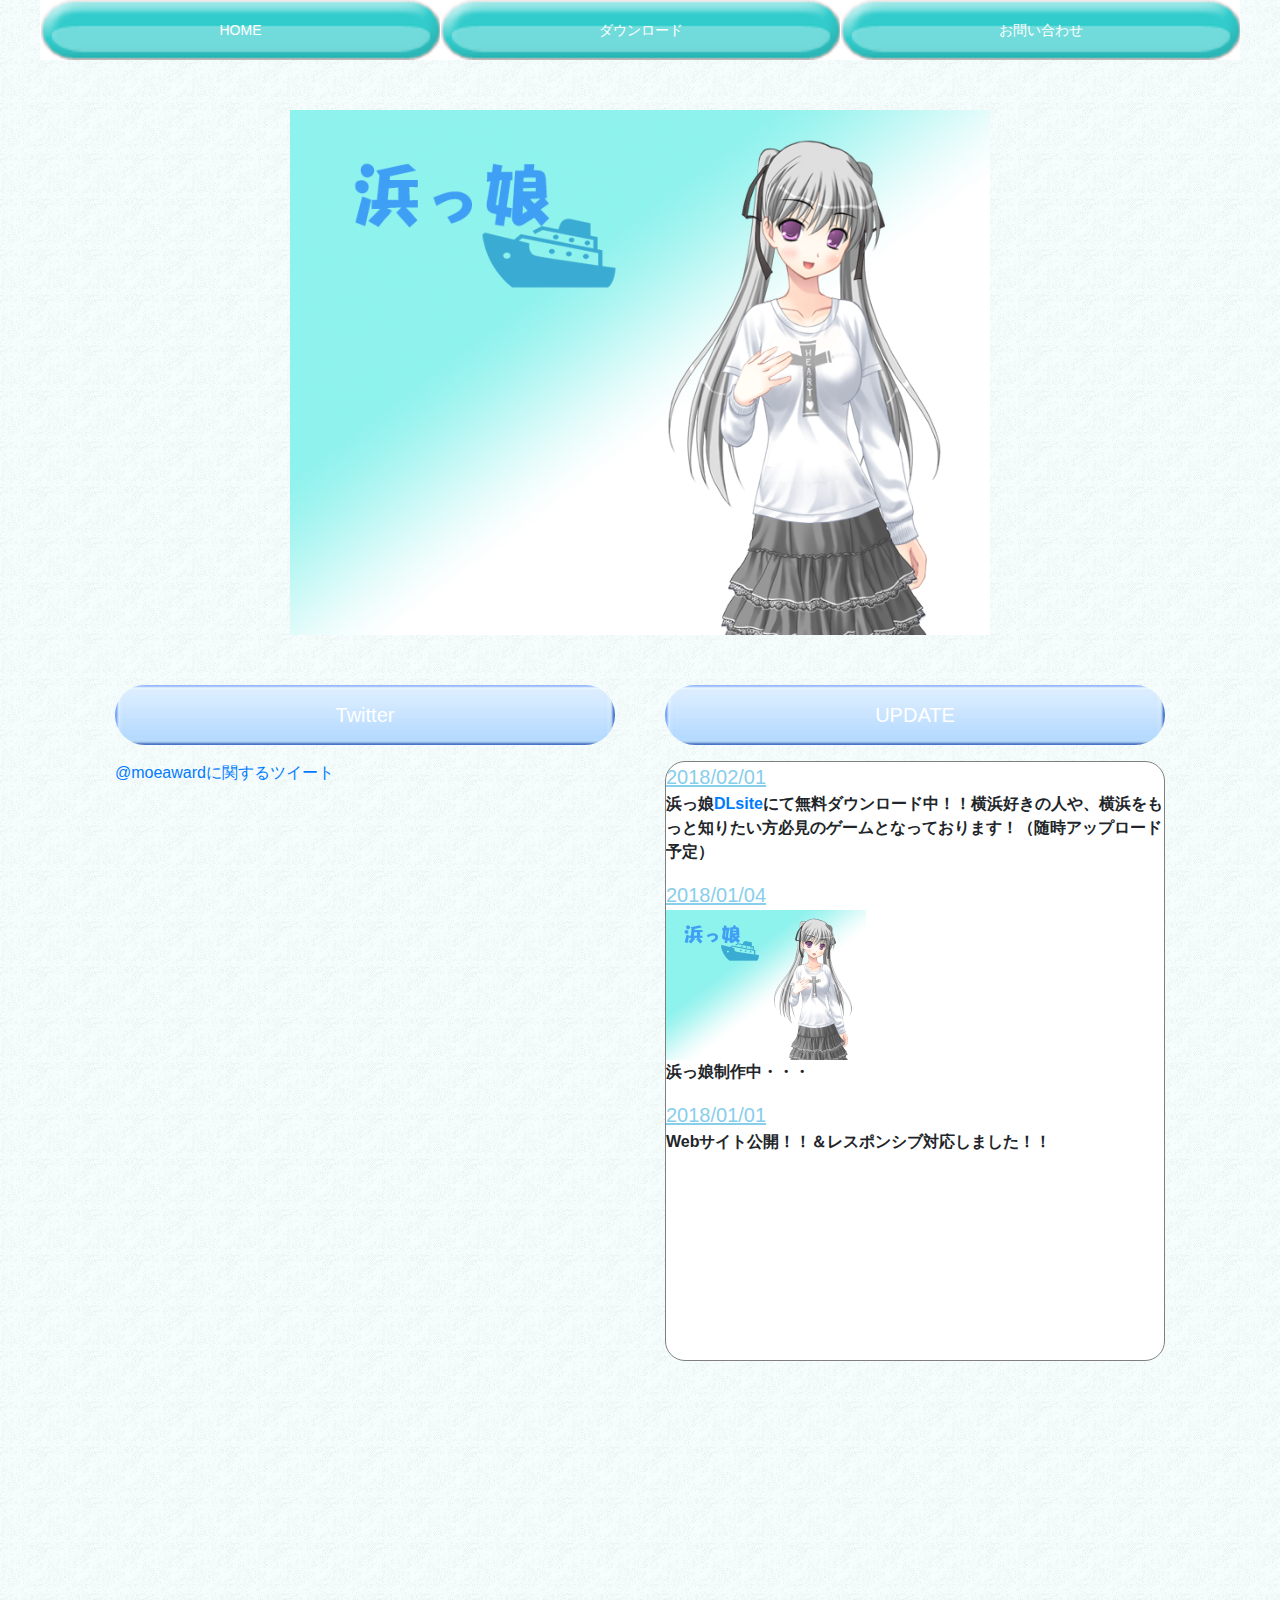
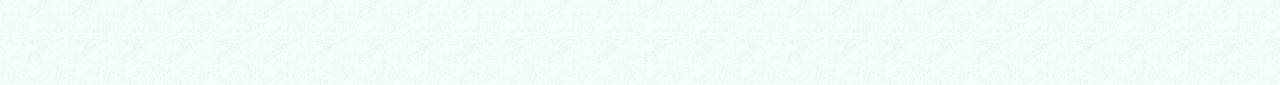
<file: index.html>
<!DOCTYPE html>
<html lang="ja">
<head>
  <meta charset="utf-8">
   <meta http-equiv="X-UA-Compatible" content="IE=edge">
<meta name="viewport" content="width=device-width,initial-scale=1">
   <title>浜っ娘</title>
   <link rel="stylesheet" type="text/css" href="bubble/css/common.css" media="all">
    <link rel="stylesheet" type="text/css" href="bubble/css/bubble.css" media="all">
    <link href="index.css" rel="stylesheet">
    <link rel="stylesheet" href="css/drawer.min.css">
    <!-- BootstrapのCSS読み込み -->
    <link href="css/bootstrap.min.css" rel="stylesheet">
    <!-- jQuery読み込み -->
    <script src="https://ajax.googleapis.com/ajax/libs/jquery/1.11.3/jquery.min.js"></script>
    <script type="text/javascript" src="bubble/js/jquery.1.11.1.js"></script>
    <script type="text/javascript" src="bubble/js/bubble.js"></script>
    <!-- BootstrapのJS読み込み -->
    <script src="js/iscroll.js"></script>
    <script src="js/drawer.min.js"></script>

    <script type="text/javascript">
    $(document).ready(function() {
      $(".drawer").drawer();
    });

    </script>

</head>
<body class="drawer drawer--right">
<header>
  <div id="humberger">

  <button type="button" class="drawer-toggle drawer-hamburger">
  <span class="sr-only" style="background-color:red;">toggle navigation</span>
  <span class="drawer-hamburger-icon" ></span>
</button>

<nav class="drawer-nav" style="background-image:url(img/ja06.gif)" >
  <ul class="drawer-menu" style="background-color:SkyBlue; font-size:30px; text-align:center; border-bottom:2px solid white;">
    <!-- ドロワーメニューの中身 -->
    <li style="border-bottom:2px solid white;"><a href="index.html"  style="text-decoration:none; color:white; display: block;">HOME</a></li>
    <li style="border-bottom:2px solid white;"><a href="download.html"  style="text-decoration:none; color:white; display: block;">ダウンロード</a></li>
    <li style="border-bottom:2px solid white;"><a href="faq.html"   style="text-decoration:none; color:white; display: block;">お問い合わせ</a></li>
  </ul>
</nav>

</div>




  <div id="menu">
      <ul>
          <li><a href="index.html">HOME</a></li>
          <li><a href="download.html">ダウンロード</a></li>
          <li><a href="faq.html" >お問い合わせ</a></li>
      </ul>
  </div>
</header>
<div class="main">
    <div class="img">
      <a href="https://twitter.com/dango_SR"><img src="img/hamako.png" width=700px;  alt="浜ッ娘"/></a>
    </div>
<div id="content">
    <div id="twitter">
      <p class="p1">Twitter</p>
      <a class="twitter-timeline" href="https://twitter.com/search?q=%40moeaward" data-widget-id="985102770360401920">@moeawardに関するツイート</a>
      <script>!function(d,s,id){var js,fjs=d.getElementsByTagName(s)[0],p=/^http:/.test(d.location)?'http':'https';if(!d.getElementById(id)){js=d.createElement(s);js.id=id;js.src=p+"://platform.twitter.com/widgets.js";fjs.parentNode.insertBefore(js,fjs);}}(document,"script","twitter-wjs");</script>
  </div>

    <div id="update">
      <p class="p1">UPDATE</p>
      <div id="update_content">
        <p class="data"><u>2018/02/01</u></p>
        <p class="naiyou">浜っ娘<a href="http://www.dlsite.com/">DLsite</a>にて無料ダウンロード中！！横浜好きの人や、横浜をもっと知りたい方必見のゲームとなっております！（随時アップロード予定）</p>
        <p class="data"><u>2018/01/04</u></p>
        <p class="naiyou"><img src="img/hamako.png" style="width:200px;" /><br />浜っ娘制作中・・・</p>
        <p class="data"><u>2018/01/01</u></p>
        <p class="naiyou">Webサイト公開！！＆レスポンシブ対応しました！！</p>

      </div>
    </div>
</div>
</div>
<footer>
<strong></strong>
</footer>
</body>
</html>
</file>
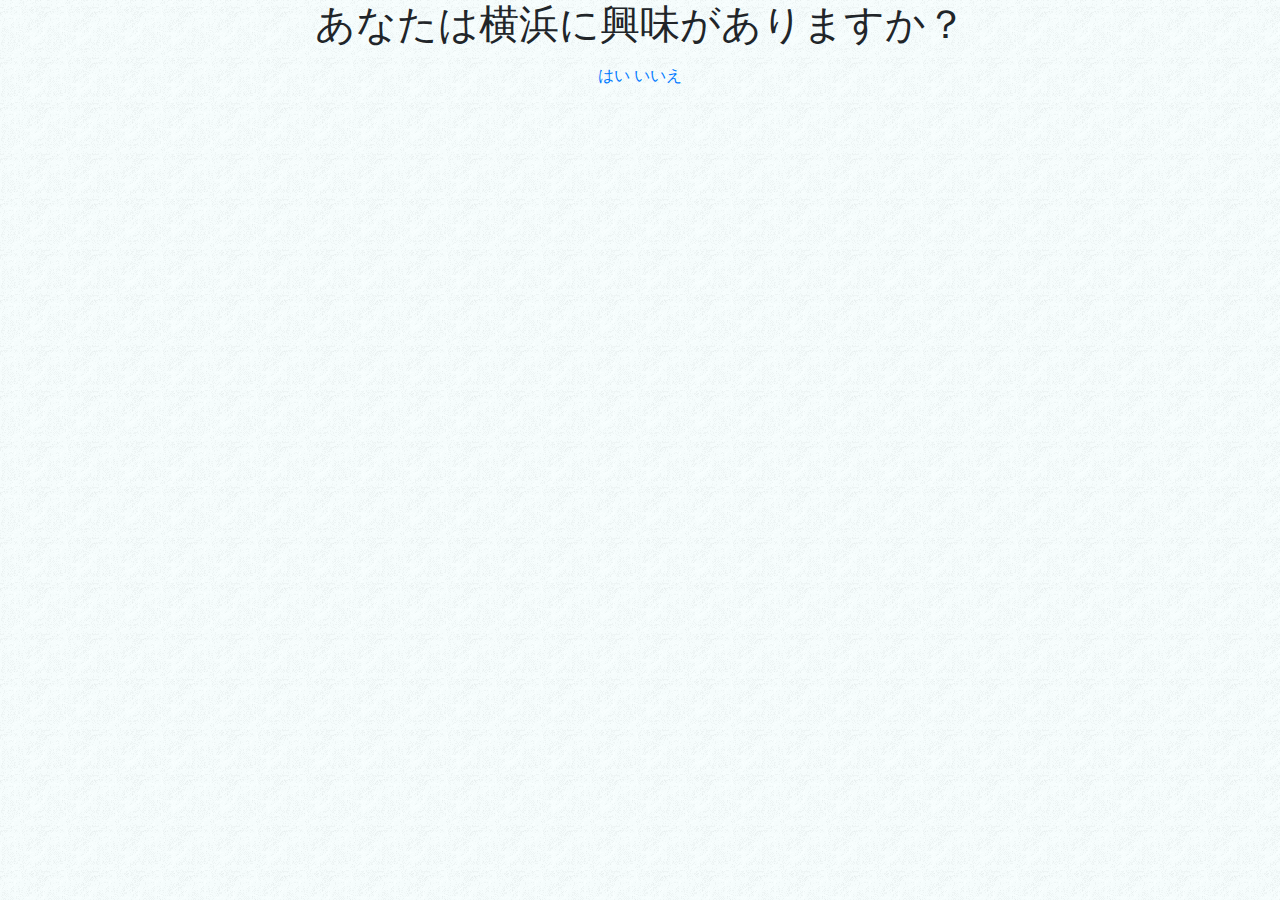
<file: 18check.htm>
<!DOCTYPE html>
<html lang="ja">
<head>
  <meta charset="utf-8">
   <meta http-equiv="X-UA-Compatible" content="IE=edge">
<meta name="viewport" content="width=device-width,initial-scale=1">
   <title>浜ッ娘</title>
   <link rel="stylesheet" type="text/css" href="bubble/css/common.css" media="all">
    <link rel="stylesheet" type="text/css" href="bubble/css/bubble.css" media="all">
    <link href="index.css" rel="stylesheet">
    <link rel="stylesheet" href="css/drawer.min.css">
    <!-- BootstrapのCSS読み込み -->
    <link href="css/bootstrap.min.css" rel="stylesheet">
    <!-- jQuery読み込み -->
    <script src="https://ajax.googleapis.com/ajax/libs/jquery/1.11.3/jquery.min.js"></script>
    <script type="text/javascript" src="bubble/js/jquery.1.11.1.js"></script>
    <script type="text/javascript" src="bubble/js/bubble.js"></script>
</head>
<style>
@media only screen and (max-width: 768px) {
#check{
  width: 100%;
}
h1{
  font-size: 25px;
}
p{
  width: 100%;
}
}
@media screen and (max-width: 480px) {
  #check{
    width: 100%;
  }
h1{
font-size: 18px;
}
}
</style>
<body>
<div id="check" style="width:100%;text-align:center;">
  <h1><p>あなたは横浜に興味がありますか？</p></h1>
  <a href="index.html">はい</a>
  <a href="https://kids.yahoo.co.jp/">いいえ</a>
</div>
</body>
</html>
</file>
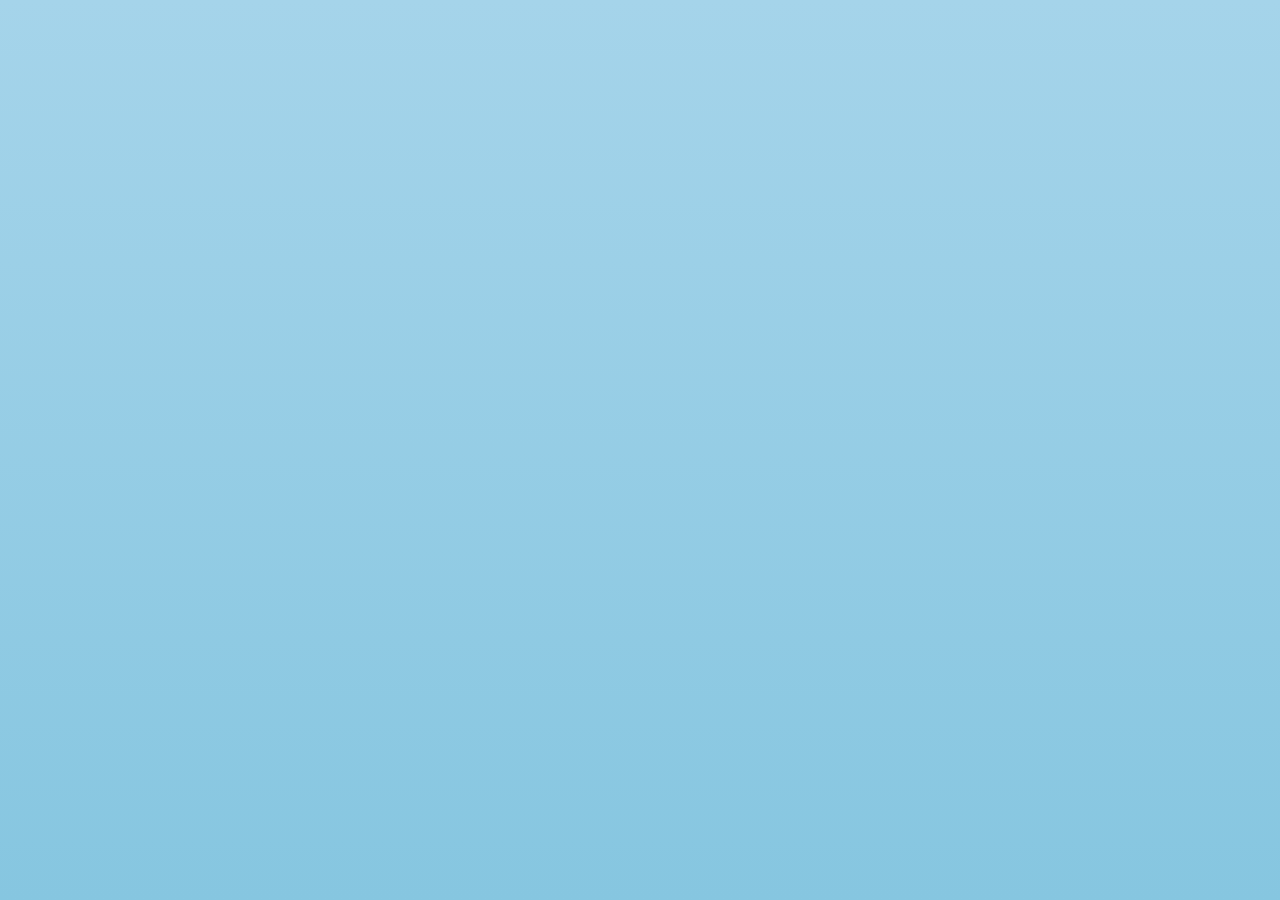
<file: bubble/bubble.html>
﻿<!DOCTYPE html>
<html lang="en">
<head>
    <meta charset="UTF-8">
    <title>CSS3（sass使用）と少しのJavascriptで泡のアニメーションをつくる | animation | CSS3 Generator</title>

    <link rel="stylesheet" type="text/css" href="css/common.css" media="all">
    <link rel="stylesheet" type="text/css" href="css/bubble.css" media="all">

    <script type="text/javascript" src="js/jquery.1.11.1.js"></script>
    <script type="text/javascript" src="js/bubble.js"></script>


</head>


<body>

    <header>
    </header>




    <div class="field"></div>


</body>
</html>
</file>
<file: bubble/css/common.css>
/* CSS Document */
@import url(http://fonts.googleapis.com/css?family=Josefin+Sans:400,700);
@import url(http://fonts.googleapis.com/css?family=Lato:400,700);
html, body, div, span, applet, object, iframe,
h1, h2, h3, h4, h5, h6, p, blockquote, pre,
a, abbr, acronym, address, big, cite, code,
del, dfn, em, img, ins, kbd, q, s, samp,
small, strike, strong, sub, sup, tt, var,
b, u, i, center,
dl, dt, dd, ol, ul, li,
fieldset, form, label, legend,
table, caption, tbody, tfoot, thead, tr, th, td,
article, aside, canvas, details, embed,
figure, figcaption, footer, header, hgroup,
menu, nav, output, ruby, section, summary,
time, mark, audio, video {
  margin: 0;
  padding: 0;
  border: 0;
  font: inherit;
  font-size: 100%;
  vertical-align: baseline;
}

html {
  line-height: 1;
}

ol, ul {
  list-style: none;
}

table {
  border-collapse: collapse;
  border-spacing: 0;
}

caption, th, td {
  text-align: left;
  font-weight: normal;
  vertical-align: middle;
}

q, blockquote {
  quotes: none;
}
q:before, q:after, blockquote:before, blockquote:after {
  content: "";
  content: none;
}

a img {
  border: none;
}

article, aside, details, figcaption, figure, footer, header, hgroup, main, menu, nav, section, summary {
  display: block;
}

.font {
  font-family: 'Josefin Sans',Arial,sans-serif;
  font-weight: 400;
}

.font_b {
  font-family: 'Josefin Sans',Arial,sans-serif;
  font-weight: 700;
}

header a {
  color: #FFF;
  text-decoration: none;
}
header a:hover {
  color: #FFF;
  opacity: 0.7;
}
header h1 {
  position: fixed;
  top: 20px;
  left: 20px;
  z-index: 9999;
  font-size: 20px;
}
header p {
  position: fixed;
  top: 20px;
  right: 20px;
  z-index: 9999;
  font-size: 16px;
}
</file>
<file: bubble/css/bubble.css>
@keyframes stretch {
  0% {
    transform: scaleX(1) scaleY(1);
  }

  33% {
    transform: scaleX(0.9) scaleY(1);
  }

  66% {
    transform: scaleX(1) scaleY(0.9);
  }

  100% {
    transform: scaleX(1) scaleY(1);
  }
}
@-webkit-keyframes stretch {
  0% {
    -webkit-transform: scaleX(1) scaleY(1);
  }

  33% {
    -webkit-transform: scaleX(0.9) scaleY(1);
  }

  66% {
    -webkit-transform: scaleX(1) scaleY(0.9);
  }

  100% {
    -webkit-transform: scaleX(1) scaleY(1);
  }
}
@keyframes shake {
  0% {
    transform: translateX(10px);
  }

  50% {
    transform: translateX(-10px);
  }

  100% {
    transform: translateX(10px);
  }
}
@-webkit-keyframes shake {
  0% {
    -webkit-transform: translateX(10px);
  }

  50% {
    -webkit-transform: translateX(-10px);
  }

  100% {
    -webkit-transform: translateX(10px);
  }
}
@keyframes move {
  0% {
    transform: translateY(0px);
  }

  100% {
    transform: translateY(-1000px);
    opacity: 0;
  }
}
@-webkit-keyframes move {
  0% {
    -webkit-transform: translateY(0px);
  }

  100% {
    -webkit-transform: translateY(-1000px);
    opacity: 0;
  }
}
.field {
  background: -webkit-linear-gradient(top, #a5d4ea 0%, #86c6e0 100%);
  background: linear-gradient(to bottom, #a5d4ea 0%, #86c6e0 100%);
  overflow: hidden;
  position: relative;

  width: 100%;
}

.bubble {
  position: absolute;
  bottom: -20%;
  left: 50%;
}
.bubble .item {
  display: block;
  width: 20px;
  height: 20px;
  border-radius: 100%;
  box-shadow: 0px 0px 15px 0px rgba(255, 255, 255, 0.6) inset;
  -webkit-box-shadow: 0px 0px 15px 0px rgba(255, 255, 255, 0.6) inset;
  position: relative;
}
.bubble .item:after {
  content: "";
  display: block;
  width: 20%;
  height: 20%;
  border-radius: 100%;
  background: rgba(255, 255, 255, 0.6);
  position: absolute;
  right: 15%;
  top: 15%;
  transform: rotateZ(45deg) scaleY(0.8);
  -webkit-transform: rotateZ(45deg) scaleY(0.8);
}

.stretch0 {
  animation: stretch 2s ease 0s infinite normal;
  -webkit-animation: stretch 2s ease 0s infinite normal;
}

.shake0 {
  animation: shake 2s ease 0s infinite normal;
  -webkit-animation: shake 2s ease 0s infinite normal;
}

.move0 {
  animation: move 5s cubic-bezier(0.47, 0, 0.745, 0.715) 0s infinite normal;
  -webkit-animation: move 5s cubic-bezier(0.47, 0, 0.745, 0.715) 0s infinite normal;
}

.pos0 {
  left: 0%;
}

.scale0 {
  transform: scale(0);
  -webkit-transform: scale(0);
}

.stretch1 {
  animation: stretch 2.2s ease 0s infinite normal;
  -webkit-animation: stretch 2.2s ease 0s infinite normal;
}

.shake1 {
  animation: shake 2.2s ease 0s infinite normal;
  -webkit-animation: shake 2.2s ease 0s infinite normal;
}

.move1 {
  animation: move 5.2s cubic-bezier(0.47, 0, 0.745, 0.715) 0.2s infinite normal;
  -webkit-animation: move 5.2s cubic-bezier(0.47, 0, 0.745, 0.715) 0.2s infinite normal;
}

.pos1 {
  left: 2%;
}

.scale1 {
  transform: scale(0.1);
  -webkit-transform: scale(0.1);
}

.stretch2 {
  animation: stretch 2.4s ease 0s infinite normal;
  -webkit-animation: stretch 2.4s ease 0s infinite normal;
}

.shake2 {
  animation: shake 2.4s ease 0s infinite normal;
  -webkit-animation: shake 2.4s ease 0s infinite normal;
}

.move2 {
  animation: move 5.4s cubic-bezier(0.47, 0, 0.745, 0.715) 0.4s infinite normal;
  -webkit-animation: move 5.4s cubic-bezier(0.47, 0, 0.745, 0.715) 0.4s infinite normal;
}

.pos2 {
  left: 4%;
}

.scale2 {
  transform: scale(0.2);
  -webkit-transform: scale(0.2);
}

.stretch3 {
  animation: stretch 2.6s ease 0s infinite normal;
  -webkit-animation: stretch 2.6s ease 0s infinite normal;
}

.shake3 {
  animation: shake 2.6s ease 0s infinite normal;
  -webkit-animation: shake 2.6s ease 0s infinite normal;
}

.move3 {
  animation: move 5.6s cubic-bezier(0.47, 0, 0.745, 0.715) 0.6s infinite normal;
  -webkit-animation: move 5.6s cubic-bezier(0.47, 0, 0.745, 0.715) 0.6s infinite normal;
}

.pos3 {
  left: 6%;
}

.scale3 {
  transform: scale(0.3);
  -webkit-transform: scale(0.3);
}

.stretch4 {
  animation: stretch 2.8s ease 0s infinite normal;
  -webkit-animation: stretch 2.8s ease 0s infinite normal;
}

.shake4 {
  animation: shake 2.8s ease 0s infinite normal;
  -webkit-animation: shake 2.8s ease 0s infinite normal;
}

.move4 {
  animation: move 5.8s cubic-bezier(0.47, 0, 0.745, 0.715) 0.8s infinite normal;
  -webkit-animation: move 5.8s cubic-bezier(0.47, 0, 0.745, 0.715) 0.8s infinite normal;
}

.pos4 {
  left: 8%;
}

.scale4 {
  transform: scale(0.4);
  -webkit-transform: scale(0.4);
}

.stretch5 {
  animation: stretch 3s ease 0s infinite normal;
  -webkit-animation: stretch 3s ease 0s infinite normal;
}

.shake5 {
  animation: shake 3s ease 0s infinite normal;
  -webkit-animation: shake 3s ease 0s infinite normal;
}

.move5 {
  animation: move 6s cubic-bezier(0.47, 0, 0.745, 0.715) 1s infinite normal;
  -webkit-animation: move 6s cubic-bezier(0.47, 0, 0.745, 0.715) 1s infinite normal;
}

.pos5 {
  left: 10%;
}

.scale5 {
  transform: scale(0.5);
  -webkit-transform: scale(0.5);
}

.stretch6 {
  animation: stretch 3.2s ease 0s infinite normal;
  -webkit-animation: stretch 3.2s ease 0s infinite normal;
}

.shake6 {
  animation: shake 3.2s ease 0s infinite normal;
  -webkit-animation: shake 3.2s ease 0s infinite normal;
}

.move6 {
  animation: move 6.2s cubic-bezier(0.47, 0, 0.745, 0.715) 1.2s infinite normal;
  -webkit-animation: move 6.2s cubic-bezier(0.47, 0, 0.745, 0.715) 1.2s infinite normal;
}

.pos6 {
  left: 12%;
}

.scale6 {
  transform: scale(0.6);
  -webkit-transform: scale(0.6);
}

.stretch7 {
  animation: stretch 3.4s ease 0s infinite normal;
  -webkit-animation: stretch 3.4s ease 0s infinite normal;
}

.shake7 {
  animation: shake 3.4s ease 0s infinite normal;
  -webkit-animation: shake 3.4s ease 0s infinite normal;
}

.move7 {
  animation: move 6.4s cubic-bezier(0.47, 0, 0.745, 0.715) 1.4s infinite normal;
  -webkit-animation: move 6.4s cubic-bezier(0.47, 0, 0.745, 0.715) 1.4s infinite normal;
}

.pos7 {
  left: 14.0%;
}

.scale7 {
  transform: scale(0.7);
  -webkit-transform: scale(0.7);
}

.stretch8 {
  animation: stretch 3.6s ease 0s infinite normal;
  -webkit-animation: stretch 3.6s ease 0s infinite normal;
}

.shake8 {
  animation: shake 3.6s ease 0s infinite normal;
  -webkit-animation: shake 3.6s ease 0s infinite normal;
}

.move8 {
  animation: move 6.6s cubic-bezier(0.47, 0, 0.745, 0.715) 1.6s infinite normal;
  -webkit-animation: move 6.6s cubic-bezier(0.47, 0, 0.745, 0.715) 1.6s infinite normal;
}

.pos8 {
  left: 16%;
}

.scale8 {
  transform: scale(0.8);
  -webkit-transform: scale(0.8);
}

.stretch9 {
  animation: stretch 3.8s ease 0s infinite normal;
  -webkit-animation: stretch 3.8s ease 0s infinite normal;
}

.shake9 {
  animation: shake 3.8s ease 0s infinite normal;
  -webkit-animation: shake 3.8s ease 0s infinite normal;
}

.move9 {
  animation: move 6.8s cubic-bezier(0.47, 0, 0.745, 0.715) 1.8s infinite normal;
  -webkit-animation: move 6.8s cubic-bezier(0.47, 0, 0.745, 0.715) 1.8s infinite normal;
}

.pos9 {
  left: 18%;
}

.scale9 {
  transform: scale(0.9);
  -webkit-transform: scale(0.9);
}

.stretch10 {
  animation: stretch 4s ease 0s infinite normal;
  -webkit-animation: stretch 4s ease 0s infinite normal;
}

.shake10 {
  animation: shake 4s ease 0s infinite normal;
  -webkit-animation: shake 4s ease 0s infinite normal;
}

.move10 {
  animation: move 7s cubic-bezier(0.47, 0, 0.745, 0.715) 2s infinite normal;
  -webkit-animation: move 7s cubic-bezier(0.47, 0, 0.745, 0.715) 2s infinite normal;
}

.pos10 {
  left: 20%;
}

.scale10 {
  transform: scale(1);
  -webkit-transform: scale(1);
}

.stretch11 {
  animation: stretch 4.2s ease 0s infinite normal;
  -webkit-animation: stretch 4.2s ease 0s infinite normal;
}

.shake11 {
  animation: shake 4.2s ease 0s infinite normal;
  -webkit-animation: shake 4.2s ease 0s infinite normal;
}

.move11 {
  animation: move 7.2s cubic-bezier(0.47, 0, 0.745, 0.715) 2.2s infinite normal;
  -webkit-animation: move 7.2s cubic-bezier(0.47, 0, 0.745, 0.715) 2.2s infinite normal;
}

.pos11 {
  left: 22%;
}

.scale11 {
  transform: scale(1.1);
  -webkit-transform: scale(1.1);
}

.stretch12 {
  animation: stretch 4.4s ease 0s infinite normal;
  -webkit-animation: stretch 4.4s ease 0s infinite normal;
}

.shake12 {
  animation: shake 4.4s ease 0s infinite normal;
  -webkit-animation: shake 4.4s ease 0s infinite normal;
}

.move12 {
  animation: move 7.4s cubic-bezier(0.47, 0, 0.745, 0.715) 2.4s infinite normal;
  -webkit-animation: move 7.4s cubic-bezier(0.47, 0, 0.745, 0.715) 2.4s infinite normal;
}

.pos12 {
  left: 24%;
}

.scale12 {
  transform: scale(1.2);
  -webkit-transform: scale(1.2);
}

.stretch13 {
  animation: stretch 4.6s ease 0s infinite normal;
  -webkit-animation: stretch 4.6s ease 0s infinite normal;
}

.shake13 {
  animation: shake 4.6s ease 0s infinite normal;
  -webkit-animation: shake 4.6s ease 0s infinite normal;
}

.move13 {
  animation: move 7.6s cubic-bezier(0.47, 0, 0.745, 0.715) 2.6s infinite normal;
  -webkit-animation: move 7.6s cubic-bezier(0.47, 0, 0.745, 0.715) 2.6s infinite normal;
}

.pos13 {
  left: 26%;
}

.scale13 {
  transform: scale(1.3);
  -webkit-transform: scale(1.3);
}

.stretch14 {
  animation: stretch 4.8s ease 0s infinite normal;
  -webkit-animation: stretch 4.8s ease 0s infinite normal;
}

.shake14 {
  animation: shake 4.8s ease 0s infinite normal;
  -webkit-animation: shake 4.8s ease 0s infinite normal;
}

.move14 {
  animation: move 7.8s cubic-bezier(0.47, 0, 0.745, 0.715) 2.8s infinite normal;
  -webkit-animation: move 7.8s cubic-bezier(0.47, 0, 0.745, 0.715) 2.8s infinite normal;
}

.pos14 {
  left: 28.0%;
}

.scale14 {
  transform: scale(1.4);
  -webkit-transform: scale(1.4);
}

.stretch15 {
  animation: stretch 5s ease 0s infinite normal;
  -webkit-animation: stretch 5s ease 0s infinite normal;
}

.shake15 {
  animation: shake 5s ease 0s infinite normal;
  -webkit-animation: shake 5s ease 0s infinite normal;
}

.move15 {
  animation: move 8s cubic-bezier(0.47, 0, 0.745, 0.715) 3s infinite normal;
  -webkit-animation: move 8s cubic-bezier(0.47, 0, 0.745, 0.715) 3s infinite normal;
}

.pos15 {
  left: 30%;
}

.scale15 {
  transform: scale(1.5);
  -webkit-transform: scale(1.5);
}

.stretch16 {
  animation: stretch 5.2s ease 0s infinite normal;
  -webkit-animation: stretch 5.2s ease 0s infinite normal;
}

.shake16 {
  animation: shake 5.2s ease 0s infinite normal;
  -webkit-animation: shake 5.2s ease 0s infinite normal;
}

.move16 {
  animation: move 8.2s cubic-bezier(0.47, 0, 0.745, 0.715) 3.2s infinite normal;
  -webkit-animation: move 8.2s cubic-bezier(0.47, 0, 0.745, 0.715) 3.2s infinite normal;
}

.pos16 {
  left: 32%;
}

.scale16 {
  transform: scale(1.6);
  -webkit-transform: scale(1.6);
}

.stretch17 {
  animation: stretch 5.4s ease 0s infinite normal;
  -webkit-animation: stretch 5.4s ease 0s infinite normal;
}

.shake17 {
  animation: shake 5.4s ease 0s infinite normal;
  -webkit-animation: shake 5.4s ease 0s infinite normal;
}

.move17 {
  animation: move 8.4s cubic-bezier(0.47, 0, 0.745, 0.715) 3.4s infinite normal;
  -webkit-animation: move 8.4s cubic-bezier(0.47, 0, 0.745, 0.715) 3.4s infinite normal;
}

.pos17 {
  left: 34%;
}

.scale17 {
  transform: scale(1.7);
  -webkit-transform: scale(1.7);
}

.stretch18 {
  animation: stretch 5.6s ease 0s infinite normal;
  -webkit-animation: stretch 5.6s ease 0s infinite normal;
}

.shake18 {
  animation: shake 5.6s ease 0s infinite normal;
  -webkit-animation: shake 5.6s ease 0s infinite normal;
}

.move18 {
  animation: move 8.6s cubic-bezier(0.47, 0, 0.745, 0.715) 3.6s infinite normal;
  -webkit-animation: move 8.6s cubic-bezier(0.47, 0, 0.745, 0.715) 3.6s infinite normal;
}

.pos18 {
  left: 36%;
}

.scale18 {
  transform: scale(1.8);
  -webkit-transform: scale(1.8);
}

.stretch19 {
  animation: stretch 5.8s ease 0s infinite normal;
  -webkit-animation: stretch 5.8s ease 0s infinite normal;
}

.shake19 {
  animation: shake 5.8s ease 0s infinite normal;
  -webkit-animation: shake 5.8s ease 0s infinite normal;
}

.move19 {
  animation: move 8.8s cubic-bezier(0.47, 0, 0.745, 0.715) 3.8s infinite normal;
  -webkit-animation: move 8.8s cubic-bezier(0.47, 0, 0.745, 0.715) 3.8s infinite normal;
}

.pos19 {
  left: 38%;
}

.scale19 {
  transform: scale(1.9);
  -webkit-transform: scale(1.9);
}

.stretch20 {
  animation: stretch 6s ease 0s infinite normal;
  -webkit-animation: stretch 6s ease 0s infinite normal;
}

.shake20 {
  animation: shake 6s ease 0s infinite normal;
  -webkit-animation: shake 6s ease 0s infinite normal;
}

.move20 {
  animation: move 9s cubic-bezier(0.47, 0, 0.745, 0.715) 4s infinite normal;
  -webkit-animation: move 9s cubic-bezier(0.47, 0, 0.745, 0.715) 4s infinite normal;
}

.pos20 {
  left: 40%;
}

.scale20 {
  transform: scale(2);
  -webkit-transform: scale(2);
}

.stretch21 {
  animation: stretch 6.2s ease 0s infinite normal;
  -webkit-animation: stretch 6.2s ease 0s infinite normal;
}

.shake21 {
  animation: shake 6.2s ease 0s infinite normal;
  -webkit-animation: shake 6.2s ease 0s infinite normal;
}

.move21 {
  animation: move 9.2s cubic-bezier(0.47, 0, 0.745, 0.715) 4.2s infinite normal;
  -webkit-animation: move 9.2s cubic-bezier(0.47, 0, 0.745, 0.715) 4.2s infinite normal;
}

.pos21 {
  left: 42%;
}

.scale21 {
  transform: scale(2.1);
  -webkit-transform: scale(2.1);
}

.stretch22 {
  animation: stretch 6.4s ease 0s infinite normal;
  -webkit-animation: stretch 6.4s ease 0s infinite normal;
}

.shake22 {
  animation: shake 6.4s ease 0s infinite normal;
  -webkit-animation: shake 6.4s ease 0s infinite normal;
}

.move22 {
  animation: move 9.4s cubic-bezier(0.47, 0, 0.745, 0.715) 4.4s infinite normal;
  -webkit-animation: move 9.4s cubic-bezier(0.47, 0, 0.745, 0.715) 4.4s infinite normal;
}

.pos22 {
  left: 44%;
}

.scale22 {
  transform: scale(2.2);
  -webkit-transform: scale(2.2);
}

.stretch23 {
  animation: stretch 6.6s ease 0s infinite normal;
  -webkit-animation: stretch 6.6s ease 0s infinite normal;
}

.shake23 {
  animation: shake 6.6s ease 0s infinite normal;
  -webkit-animation: shake 6.6s ease 0s infinite normal;
}

.move23 {
  animation: move 9.6s cubic-bezier(0.47, 0, 0.745, 0.715) 4.6s infinite normal;
  -webkit-animation: move 9.6s cubic-bezier(0.47, 0, 0.745, 0.715) 4.6s infinite normal;
}

.pos23 {
  left: 46%;
}

.scale23 {
  transform: scale(2.3);
  -webkit-transform: scale(2.3);
}

.stretch24 {
  animation: stretch 6.8s ease 0s infinite normal;
  -webkit-animation: stretch 6.8s ease 0s infinite normal;
}

.shake24 {
  animation: shake 6.8s ease 0s infinite normal;
  -webkit-animation: shake 6.8s ease 0s infinite normal;
}

.move24 {
  animation: move 9.8s cubic-bezier(0.47, 0, 0.745, 0.715) 4.8s infinite normal;
  -webkit-animation: move 9.8s cubic-bezier(0.47, 0, 0.745, 0.715) 4.8s infinite normal;
}

.pos24 {
  left: 48%;
}

.scale24 {
  transform: scale(2.4);
  -webkit-transform: scale(2.4);
}

.stretch25 {
  animation: stretch 7s ease 0s infinite normal;
  -webkit-animation: stretch 7s ease 0s infinite normal;
}

.shake25 {
  animation: shake 7s ease 0s infinite normal;
  -webkit-animation: shake 7s ease 0s infinite normal;
}

.move25 {
  animation: move 10s cubic-bezier(0.47, 0, 0.745, 0.715) 5s infinite normal;
  -webkit-animation: move 10s cubic-bezier(0.47, 0, 0.745, 0.715) 5s infinite normal;
}

.pos25 {
  left: 50%;
}

.scale25 {
  transform: scale(2.5);
  -webkit-transform: scale(2.5);
}

.stretch26 {
  animation: stretch 7.2s ease 0s infinite normal;
  -webkit-animation: stretch 7.2s ease 0s infinite normal;
}

.shake26 {
  animation: shake 7.2s ease 0s infinite normal;
  -webkit-animation: shake 7.2s ease 0s infinite normal;
}

.move26 {
  animation: move 10.2s cubic-bezier(0.47, 0, 0.745, 0.715) 5.2s infinite normal;
  -webkit-animation: move 10.2s cubic-bezier(0.47, 0, 0.745, 0.715) 5.2s infinite normal;
}

.pos26 {
  left: 52%;
}

.scale26 {
  transform: scale(2.6);
  -webkit-transform: scale(2.6);
}

.stretch27 {
  animation: stretch 7.4s ease 0s infinite normal;
  -webkit-animation: stretch 7.4s ease 0s infinite normal;
}

.shake27 {
  animation: shake 7.4s ease 0s infinite normal;
  -webkit-animation: shake 7.4s ease 0s infinite normal;
}

.move27 {
  animation: move 10.4s cubic-bezier(0.47, 0, 0.745, 0.715) 5.4s infinite normal;
  -webkit-animation: move 10.4s cubic-bezier(0.47, 0, 0.745, 0.715) 5.4s infinite normal;
}

.pos27 {
  left: 54%;
}

.scale27 {
  transform: scale(2.7);
  -webkit-transform: scale(2.7);
}

.stretch28 {
  animation: stretch 7.6s ease 0s infinite normal;
  -webkit-animation: stretch 7.6s ease 0s infinite normal;
}

.shake28 {
  animation: shake 7.6s ease 0s infinite normal;
  -webkit-animation: shake 7.6s ease 0s infinite normal;
}

.move28 {
  animation: move 10.6s cubic-bezier(0.47, 0, 0.745, 0.715) 5.6s infinite normal;
  -webkit-animation: move 10.6s cubic-bezier(0.47, 0, 0.745, 0.715) 5.6s infinite normal;
}

.pos28 {
  left: 56.0%;
}

.scale28 {
  transform: scale(2.8);
  -webkit-transform: scale(2.8);
}

.stretch29 {
  animation: stretch 7.8s ease 0s infinite normal;
  -webkit-animation: stretch 7.8s ease 0s infinite normal;
}

.shake29 {
  animation: shake 7.8s ease 0s infinite normal;
  -webkit-animation: shake 7.8s ease 0s infinite normal;
}

.move29 {
  animation: move 10.8s cubic-bezier(0.47, 0, 0.745, 0.715) 5.8s infinite normal;
  -webkit-animation: move 10.8s cubic-bezier(0.47, 0, 0.745, 0.715) 5.8s infinite normal;
}

.pos29 {
  left: 58.0%;
}

.scale29 {
  transform: scale(2.9);
  -webkit-transform: scale(2.9);
}

.stretch30 {
  animation: stretch 8s ease 0s infinite normal;
  -webkit-animation: stretch 8s ease 0s infinite normal;
}

.shake30 {
  animation: shake 8s ease 0s infinite normal;
  -webkit-animation: shake 8s ease 0s infinite normal;
}

.move30 {
  animation: move 11s cubic-bezier(0.47, 0, 0.745, 0.715) 6s infinite normal;
  -webkit-animation: move 11s cubic-bezier(0.47, 0, 0.745, 0.715) 6s infinite normal;
}

.pos30 {
  left: 60%;
}

.scale30 {
  transform: scale(3);
  -webkit-transform: scale(3);
}

.stretch31 {
  animation: stretch 8.2s ease 0s infinite normal;
  -webkit-animation: stretch 8.2s ease 0s infinite normal;
}

.shake31 {
  animation: shake 8.2s ease 0s infinite normal;
  -webkit-animation: shake 8.2s ease 0s infinite normal;
}

.move31 {
  animation: move 11.2s cubic-bezier(0.47, 0, 0.745, 0.715) 6.2s infinite normal;
  -webkit-animation: move 11.2s cubic-bezier(0.47, 0, 0.745, 0.715) 6.2s infinite normal;
}

.pos31 {
  left: 62%;
}

.scale31 {
  transform: scale(3.1);
  -webkit-transform: scale(3.1);
}

.stretch32 {
  animation: stretch 8.4s ease 0s infinite normal;
  -webkit-animation: stretch 8.4s ease 0s infinite normal;
}

.shake32 {
  animation: shake 8.4s ease 0s infinite normal;
  -webkit-animation: shake 8.4s ease 0s infinite normal;
}

.move32 {
  animation: move 11.4s cubic-bezier(0.47, 0, 0.745, 0.715) 6.4s infinite normal;
  -webkit-animation: move 11.4s cubic-bezier(0.47, 0, 0.745, 0.715) 6.4s infinite normal;
}

.pos32 {
  left: 64%;
}

.scale32 {
  transform: scale(3.2);
  -webkit-transform: scale(3.2);
}

.stretch33 {
  animation: stretch 8.6s ease 0s infinite normal;
  -webkit-animation: stretch 8.6s ease 0s infinite normal;
}

.shake33 {
  animation: shake 8.6s ease 0s infinite normal;
  -webkit-animation: shake 8.6s ease 0s infinite normal;
}

.move33 {
  animation: move 11.6s cubic-bezier(0.47, 0, 0.745, 0.715) 6.6s infinite normal;
  -webkit-animation: move 11.6s cubic-bezier(0.47, 0, 0.745, 0.715) 6.6s infinite normal;
}

.pos33 {
  left: 66%;
}

.scale33 {
  transform: scale(3.3);
  -webkit-transform: scale(3.3);
}

.stretch34 {
  animation: stretch 8.8s ease 0s infinite normal;
  -webkit-animation: stretch 8.8s ease 0s infinite normal;
}

.shake34 {
  animation: shake 8.8s ease 0s infinite normal;
  -webkit-animation: shake 8.8s ease 0s infinite normal;
}

.move34 {
  animation: move 11.8s cubic-bezier(0.47, 0, 0.745, 0.715) 6.8s infinite normal;
  -webkit-animation: move 11.8s cubic-bezier(0.47, 0, 0.745, 0.715) 6.8s infinite normal;
}

.pos34 {
  left: 68%;
}

.scale34 {
  transform: scale(3.4);
  -webkit-transform: scale(3.4);
}

.stretch35 {
  animation: stretch 9s ease 0s infinite normal;
  -webkit-animation: stretch 9s ease 0s infinite normal;
}

.shake35 {
  animation: shake 9s ease 0s infinite normal;
  -webkit-animation: shake 9s ease 0s infinite normal;
}

.move35 {
  animation: move 12s cubic-bezier(0.47, 0, 0.745, 0.715) 7s infinite normal;
  -webkit-animation: move 12s cubic-bezier(0.47, 0, 0.745, 0.715) 7s infinite normal;
}

.pos35 {
  left: 70%;
}

.scale35 {
  transform: scale(3.5);
  -webkit-transform: scale(3.5);
}

.stretch36 {
  animation: stretch 9.2s ease 0s infinite normal;
  -webkit-animation: stretch 9.2s ease 0s infinite normal;
}

.shake36 {
  animation: shake 9.2s ease 0s infinite normal;
  -webkit-animation: shake 9.2s ease 0s infinite normal;
}

.move36 {
  animation: move 12.2s cubic-bezier(0.47, 0, 0.745, 0.715) 7.2s infinite normal;
  -webkit-animation: move 12.2s cubic-bezier(0.47, 0, 0.745, 0.715) 7.2s infinite normal;
}

.pos36 {
  left: 72%;
}

.scale36 {
  transform: scale(3.6);
  -webkit-transform: scale(3.6);
}

.stretch37 {
  animation: stretch 9.4s ease 0s infinite normal;
  -webkit-animation: stretch 9.4s ease 0s infinite normal;
}

.shake37 {
  animation: shake 9.4s ease 0s infinite normal;
  -webkit-animation: shake 9.4s ease 0s infinite normal;
}

.move37 {
  animation: move 12.4s cubic-bezier(0.47, 0, 0.745, 0.715) 7.4s infinite normal;
  -webkit-animation: move 12.4s cubic-bezier(0.47, 0, 0.745, 0.715) 7.4s infinite normal;
}

.pos37 {
  left: 74%;
}

.scale37 {
  transform: scale(3.7);
  -webkit-transform: scale(3.7);
}

.stretch38 {
  animation: stretch 9.6s ease 0s infinite normal;
  -webkit-animation: stretch 9.6s ease 0s infinite normal;
}

.shake38 {
  animation: shake 9.6s ease 0s infinite normal;
  -webkit-animation: shake 9.6s ease 0s infinite normal;
}

.move38 {
  animation: move 12.6s cubic-bezier(0.47, 0, 0.745, 0.715) 7.6s infinite normal;
  -webkit-animation: move 12.6s cubic-bezier(0.47, 0, 0.745, 0.715) 7.6s infinite normal;
}

.pos38 {
  left: 76%;
}

.scale38 {
  transform: scale(3.8);
  -webkit-transform: scale(3.8);
}

.stretch39 {
  animation: stretch 9.8s ease 0s infinite normal;
  -webkit-animation: stretch 9.8s ease 0s infinite normal;
}

.shake39 {
  animation: shake 9.8s ease 0s infinite normal;
  -webkit-animation: shake 9.8s ease 0s infinite normal;
}

.move39 {
  animation: move 12.8s cubic-bezier(0.47, 0, 0.745, 0.715) 7.8s infinite normal;
  -webkit-animation: move 12.8s cubic-bezier(0.47, 0, 0.745, 0.715) 7.8s infinite normal;
}

.pos39 {
  left: 78%;
}

.scale39 {
  transform: scale(3.9);
  -webkit-transform: scale(3.9);
}

.stretch40 {
  animation: stretch 10s ease 0s infinite normal;
  -webkit-animation: stretch 10s ease 0s infinite normal;
}

.shake40 {
  animation: shake 10s ease 0s infinite normal;
  -webkit-animation: shake 10s ease 0s infinite normal;
}

.move40 {
  animation: move 13s cubic-bezier(0.47, 0, 0.745, 0.715) 8s infinite normal;
  -webkit-animation: move 13s cubic-bezier(0.47, 0, 0.745, 0.715) 8s infinite normal;
}

.pos40 {
  left: 80%;
}

.scale40 {
  transform: scale(4);
  -webkit-transform: scale(4);
}

.stretch41 {
  animation: stretch 10.2s ease 0s infinite normal;
  -webkit-animation: stretch 10.2s ease 0s infinite normal;
}

.shake41 {
  animation: shake 10.2s ease 0s infinite normal;
  -webkit-animation: shake 10.2s ease 0s infinite normal;
}

.move41 {
  animation: move 13.2s cubic-bezier(0.47, 0, 0.745, 0.715) 8.2s infinite normal;
  -webkit-animation: move 13.2s cubic-bezier(0.47, 0, 0.745, 0.715) 8.2s infinite normal;
}

.pos41 {
  left: 82%;
}

.scale41 {
  transform: scale(4.1);
  -webkit-transform: scale(4.1);
}

.stretch42 {
  animation: stretch 10.4s ease 0s infinite normal;
  -webkit-animation: stretch 10.4s ease 0s infinite normal;
}

.shake42 {
  animation: shake 10.4s ease 0s infinite normal;
  -webkit-animation: shake 10.4s ease 0s infinite normal;
}

.move42 {
  animation: move 13.4s cubic-bezier(0.47, 0, 0.745, 0.715) 8.4s infinite normal;
  -webkit-animation: move 13.4s cubic-bezier(0.47, 0, 0.745, 0.715) 8.4s infinite normal;
}

.pos42 {
  left: 84%;
}

.scale42 {
  transform: scale(4.2);
  -webkit-transform: scale(4.2);
}

.stretch43 {
  animation: stretch 10.6s ease 0s infinite normal;
  -webkit-animation: stretch 10.6s ease 0s infinite normal;
}

.shake43 {
  animation: shake 10.6s ease 0s infinite normal;
  -webkit-animation: shake 10.6s ease 0s infinite normal;
}

.move43 {
  animation: move 13.6s cubic-bezier(0.47, 0, 0.745, 0.715) 8.6s infinite normal;
  -webkit-animation: move 13.6s cubic-bezier(0.47, 0, 0.745, 0.715) 8.6s infinite normal;
}

.pos43 {
  left: 86%;
}

.scale43 {
  transform: scale(4.3);
  -webkit-transform: scale(4.3);
}

.stretch44 {
  animation: stretch 10.8s ease 0s infinite normal;
  -webkit-animation: stretch 10.8s ease 0s infinite normal;
}

.shake44 {
  animation: shake 10.8s ease 0s infinite normal;
  -webkit-animation: shake 10.8s ease 0s infinite normal;
}

.move44 {
  animation: move 13.8s cubic-bezier(0.47, 0, 0.745, 0.715) 8.8s infinite normal;
  -webkit-animation: move 13.8s cubic-bezier(0.47, 0, 0.745, 0.715) 8.8s infinite normal;
}

.pos44 {
  left: 88%;
}

.scale44 {
  transform: scale(4.4);
  -webkit-transform: scale(4.4);
}

.stretch45 {
  animation: stretch 11s ease 0s infinite normal;
  -webkit-animation: stretch 11s ease 0s infinite normal;
}

.shake45 {
  animation: shake 11s ease 0s infinite normal;
  -webkit-animation: shake 11s ease 0s infinite normal;
}

.move45 {
  animation: move 14s cubic-bezier(0.47, 0, 0.745, 0.715) 9s infinite normal;
  -webkit-animation: move 14s cubic-bezier(0.47, 0, 0.745, 0.715) 9s infinite normal;
}

.pos45 {
  left: 90%;
}

.scale45 {
  transform: scale(4.5);
  -webkit-transform: scale(4.5);
}

.stretch46 {
  animation: stretch 11.2s ease 0s infinite normal;
  -webkit-animation: stretch 11.2s ease 0s infinite normal;
}

.shake46 {
  animation: shake 11.2s ease 0s infinite normal;
  -webkit-animation: shake 11.2s ease 0s infinite normal;
}

.move46 {
  animation: move 14.2s cubic-bezier(0.47, 0, 0.745, 0.715) 9.2s infinite normal;
  -webkit-animation: move 14.2s cubic-bezier(0.47, 0, 0.745, 0.715) 9.2s infinite normal;
}

.pos46 {
  left: 92%;
}

.scale46 {
  transform: scale(4.6);
  -webkit-transform: scale(4.6);
}

.stretch47 {
  animation: stretch 11.4s ease 0s infinite normal;
  -webkit-animation: stretch 11.4s ease 0s infinite normal;
}

.shake47 {
  animation: shake 11.4s ease 0s infinite normal;
  -webkit-animation: shake 11.4s ease 0s infinite normal;
}

.move47 {
  animation: move 14.4s cubic-bezier(0.47, 0, 0.745, 0.715) 9.4s infinite normal;
  -webkit-animation: move 14.4s cubic-bezier(0.47, 0, 0.745, 0.715) 9.4s infinite normal;
}

.pos47 {
  left: 94%;
}

.scale47 {
  transform: scale(4.7);
  -webkit-transform: scale(4.7);
}

.stretch48 {
  animation: stretch 11.6s ease 0s infinite normal;
  -webkit-animation: stretch 11.6s ease 0s infinite normal;
}

.shake48 {
  animation: shake 11.6s ease 0s infinite normal;
  -webkit-animation: shake 11.6s ease 0s infinite normal;
}

.move48 {
  animation: move 14.6s cubic-bezier(0.47, 0, 0.745, 0.715) 9.6s infinite normal;
  -webkit-animation: move 14.6s cubic-bezier(0.47, 0, 0.745, 0.715) 9.6s infinite normal;
}

.pos48 {
  left: 96%;
}

.scale48 {
  transform: scale(4.8);
  -webkit-transform: scale(4.8);
}

.stretch49 {
  animation: stretch 11.8s ease 0s infinite normal;
  -webkit-animation: stretch 11.8s ease 0s infinite normal;
}

.shake49 {
  animation: shake 11.8s ease 0s infinite normal;
  -webkit-animation: shake 11.8s ease 0s infinite normal;
}

.move49 {
  animation: move 14.8s cubic-bezier(0.47, 0, 0.745, 0.715) 9.8s infinite normal;
  -webkit-animation: move 14.8s cubic-bezier(0.47, 0, 0.745, 0.715) 9.8s infinite normal;
}

.pos49 {
  left: 98%;
}

.scale49 {
  transform: scale(4.9);
  -webkit-transform: scale(4.9);
}

.stretch50 {
  animation: stretch 12s ease 0s infinite normal;
  -webkit-animation: stretch 12s ease 0s infinite normal;
}

.shake50 {
  animation: shake 12s ease 0s infinite normal;
  -webkit-animation: shake 12s ease 0s infinite normal;
}

.move50 {
  animation: move 15s cubic-bezier(0.47, 0, 0.745, 0.715) 10s infinite normal;
  -webkit-animation: move 15s cubic-bezier(0.47, 0, 0.745, 0.715) 10s infinite normal;
}

.pos50 {
  left: 100%;
}

.scale50 {
  transform: scale(5);
  -webkit-transform: scale(5);
}
</file>
<file: index.css>
@media only screen and (min-width: 768px) {
#humberger{
display: none;
}

}
@media only screen and (max-width: 768px) {
body{
  max-width: 100%;

}
header{
max-width: 100%;
}
#menu{
  display: none;
}

#menu ul{
  max-width: 100%;
}
#menu ul li{
  max-width: 100%;

}
#menu ul li a{
  max-width: 100%;
}
#menu ul li a:hover{
  max-width: 100%;
}

#humberger{

}
img{
max-width: 100%;
}
.main{
  max-width: 90%;
}
.img{
  max-width: 100%;

}
#content{

  max-width: 100%;
}
#twitter{
  max-width: 45%;
}
.p1{
  max-width: 100%;
}
#update{
  max-width: 45%;

}
#update_content{
  max-width: 100%;

}
}
@media screen and (max-width: 480px) {
  img{
  max-width: 100%;
  }
  #humberger{

  }
  .main{
    max-width: 90%;
  }
  .img{
    max-width: 100%;

  }
  #content{

    max-width: 100%;
  }
  #twitter{

    max-width: 100%;
  }
  .p1{
    max-width: 100%;
  }
  #update{
max-width: 100%;
  }
  #update_content{
    max-width: 100%;

  }
}
@media screen and (max-width: 320px) {
  img{
  max-width: 100%;
  }
  .main{
    max-width: 90%;
  }
  .img{
    max-width: 100%;

  }
  #content{

    max-width: 100%;
  }
  #twitter{
    max-width: 100%;
  }
  .p1{
    max-width: 100%;
  }
  #update{
    max-width: 100%;

  }
  #update_content{
    max-width: 100%;

  }
  strong{
    font-size: 13px;
  }
}
body{
  margin: 0;
  padding: 0;
  background-image: url(img/b003.gif);
}
header{
  width: 1200px;
  margin: auto;
  height: 60px;
}
#menu{

  margin: 0;
  padding: 0;
text-align: center;
margin: auto;
}
#menu ul{
  margin: 0;
padding: 0;
list-style: none;

}
#menu ul li{
  border-left: 1px solid white;
margin: auto;
  line-height:60px;
  float: left;
background-image: url(img/btn050_06.png);
  width: 400px;
  height: 60px;
}
#menu ul li a{
  text-decoration:none;
    color:white;
display: block;
font-size: 14px;
}
#menu ul li a:hover{
  color: SkyBlue;
  background-color: white;

}
.img{
  text-align: center;
  margin-bottom: 50px;
}
.main{
  margin: auto;
margin-top: 50px;
width: 1200px;

}
#content{
  margin: auto;
  width: 1050px;
  height: 1000px;
}
#twitter{
  width: 500px;
float: left;
}
.twitter-timeline{

border-radius:20px;
}
.p1{
  width: 500px;
  border-radius:60px;
  background-image: url(img/btn057_06.png);
  height: 60px;
  text-align: center;
  line-height: 60px;
  font-size: 20px;
  color:white;
}
#update{
  width: 500px;
  float: right;
}
#update_content{
  background-color: white;
  overflow:scroll;
  width: 500px;
  border-radius:20px;
  border: 1px solid gray;
  height: 600px;

}
p.data{
  color: SkyBlue;
font-size: 20px;
display: inline;
}
p.naiyou{
font-weight:600;
}
footer{
  text-align: center;
}
</file>
<file: css/drawer.min.css>
/*!
 * jquery-drawer v3.2.2
 * Flexible drawer menu using jQuery, iScroll and CSS.
 * http://git.blivesta.com/drawer
 * License : MIT
 * Author : blivesta <design@blivesta.com> (http://blivesta.com/)
 */

.drawer-open{overflow:hidden!important}.drawer-nav{position:fixed;z-index:2;top:0;overflow:hidden;width:16.25rem;height:100%;color:#222;background-color:#fff}.drawer-brand{font-size:1.5rem;font-weight:700;line-height:3.75rem;display:block;padding-right:.75rem;padding-left:.75rem;text-decoration:none;color:#222}.drawer-menu{margin:0;padding:0;list-style:none}.drawer-menu-item{font-size:1rem;display:block;padding:.75rem;text-decoration:none;color:#222}.drawer-menu-item:hover{text-decoration:underline;color:#555;background-color:transparent}.drawer-overlay{position:fixed;z-index:1;top:0;left:0;display:none;width:100%;height:100%;background-color:rgba(0,0,0,.2)}.drawer-open .drawer-overlay{display:block}.drawer--top .drawer-nav{top:-100%;left:0;width:100%;height:auto;max-height:100%;-webkit-transition:top .6s cubic-bezier(.19,1,.22,1);transition:top .6s cubic-bezier(.19,1,.22,1)}.drawer--top.drawer-open .drawer-nav{top:0}.drawer--top .drawer-hamburger,.drawer--top.drawer-open .drawer-hamburger{right:0}.drawer--left .drawer-nav{left:-16.25rem;-webkit-transition:left .6s cubic-bezier(.19,1,.22,1);transition:left .6s cubic-bezier(.19,1,.22,1)}.drawer--left .drawer-hamburger,.drawer--left.drawer-open .drawer-nav,.drawer--left.drawer-open .drawer-navbar .drawer-hamburger{left:0}.drawer--left.drawer-open .drawer-hamburger{left:16.25rem}.drawer--right .drawer-nav{right:-16.25rem;-webkit-transition:right .6s cubic-bezier(.19,1,.22,1);transition:right .6s cubic-bezier(.19,1,.22,1)}.drawer--right .drawer-hamburger,.drawer--right.drawer-open .drawer-nav,.drawer--right.drawer-open .drawer-navbar .drawer-hamburger{right:0}.drawer--right.drawer-open .drawer-hamburger{right:16.25rem}.drawer-hamburger{position:fixed;z-index:4;top:0;display:block;box-sizing:content-box;width:2rem;padding:0;padding:18px .75rem 30px;-webkit-transition:all .6s cubic-bezier(.19,1,.22,1);transition:all .6s cubic-bezier(.19,1,.22,1);-webkit-transform:translateZ(0);transform:translateZ(0);border:0;outline:0;background-color:transparent}.drawer-hamburger:hover{cursor:pointer;background-color:transparent}.drawer-hamburger-icon{position:relative;display:block;margin-top:10px}.drawer-hamburger-icon,.drawer-hamburger-icon:after,.drawer-hamburger-icon:before{width:100%;height:2px;-webkit-transition:all .6s cubic-bezier(.19,1,.22,1);transition:all .6s cubic-bezier(.19,1,.22,1);background-color:#222}.drawer-hamburger-icon:after,.drawer-hamburger-icon:before{position:absolute;top:-10px;left:0;content:" "}.drawer-hamburger-icon:after{top:10px}.drawer-open .drawer-hamburger-icon{background-color:transparent}.drawer-open .drawer-hamburger-icon:after,.drawer-open .drawer-hamburger-icon:before{top:0}.drawer-open .drawer-hamburger-icon:before{-webkit-transform:rotate(45deg);transform:rotate(45deg)}.drawer-open .drawer-hamburger-icon:after{-webkit-transform:rotate(-45deg);transform:rotate(-45deg)}.sr-only{position:absolute;overflow:hidden;clip:rect(0,0,0,0);width:1px;height:1px;margin:-1px;padding:0;border:0}.sr-only-focusable:active,.sr-only-focusable:focus{position:static;overflow:visible;clip:auto;width:auto;height:auto;margin:0}.drawer--sidebar,.drawer--sidebar .drawer-contents{background-color:#fff}@media (min-width:64em){.drawer--sidebar .drawer-hamburger{display:none;visibility:hidden}.drawer--sidebar .drawer-nav{display:block;-webkit-transform:none;transform:none;position:fixed;width:12.5rem;height:100%}.drawer--sidebar.drawer--left .drawer-nav{left:0;border-right:1px solid #ddd}.drawer--sidebar.drawer--left .drawer-contents{margin-left:12.5rem}.drawer--sidebar.drawer--right .drawer-nav{right:0;border-left:1px solid #ddd}.drawer--sidebar.drawer--right .drawer-contents{margin-right:12.5rem}.drawer--sidebar .drawer-container{max-width:48rem}}@media (min-width:75em){.drawer--sidebar .drawer-nav{width:16.25rem}.drawer--sidebar.drawer--left .drawer-contents{margin-left:16.25rem}.drawer--sidebar.drawer--right .drawer-contents{margin-right:16.25rem}.drawer--sidebar .drawer-container{max-width:60rem}}.drawer--navbarTopGutter{padding-top:3.75rem}.drawer-navbar .drawer-navbar-header{border-bottom:1px solid #ddd;background-color:#fff}.drawer-navbar{z-index:3;top:0;width:100%}.drawer-navbar--fixed{position:fixed}.drawer-navbar-header{position:relative;z-index:3;box-sizing:border-box;width:100%;height:3.75rem;padding:0 .75rem;text-align:center}.drawer-navbar .drawer-brand{line-height:3.75rem;display:inline-block;padding-top:0;padding-bottom:0;text-decoration:none}.drawer-navbar .drawer-brand:hover{background-color:transparent}.drawer-navbar .drawer-nav{padding-top:3.75rem}.drawer-navbar .drawer-menu{padding-bottom:7.5rem}@media (min-width:64em){.drawer-navbar{height:3.75rem;border-bottom:1px solid #ddd;background-color:#fff}.drawer-navbar .drawer-navbar-header{position:relative;display:block;float:left;width:auto;padding:0;border:0}.drawer-navbar .drawer-menu--right{float:right}.drawer-navbar .drawer-menu li{float:left}.drawer-navbar .drawer-menu-item{line-height:3.75rem;padding-top:0;padding-bottom:0}.drawer-navbar .drawer-hamburger{display:none}.drawer-navbar .drawer-nav{position:relative;left:0;overflow:visible;width:auto;height:3.75rem;padding-top:0;-webkit-transform:translateZ(0);transform:translateZ(0)}.drawer-navbar .drawer-menu{padding:0}.drawer-navbar .drawer-dropdown-menu{position:absolute;width:16.25rem;border:1px solid #ddd}.drawer-navbar .drawer-dropdown-menu-item{padding-left:.75rem}}.drawer-dropdown-menu{display:none;box-sizing:border-box;width:100%;margin:0;padding:0;background-color:#fff}.drawer-dropdown-menu>li{width:100%;list-style:none}.drawer-dropdown-menu-item{line-height:3.75rem;display:block;padding:0;padding-right:.75rem;padding-left:1.5rem;text-decoration:none;color:#222}.drawer-dropdown-menu-item:hover{text-decoration:underline;color:#555;background-color:transparent}.drawer-dropdown.open>.drawer-dropdown-menu{display:block}.drawer-dropdown .drawer-caret{display:inline-block;width:0;height:0;margin-left:4px;-webkit-transition:opacity .2s ease,-webkit-transform .2s ease;transition:opacity .2s ease,-webkit-transform .2s ease;transition:transform .2s ease,opacity .2s ease;transition:transform .2s ease,opacity .2s ease,-webkit-transform .2s ease;-webkit-transform:rotate(0deg);transform:rotate(0deg);vertical-align:middle;border-top:4px solid;border-right:4px solid transparent;border-left:4px solid transparent}.drawer-dropdown.open .drawer-caret{-webkit-transform:rotate(180deg);transform:rotate(180deg)}.drawer-container{margin-right:auto;margin-left:auto}@media (min-width:64em){.drawer-container{max-width:60rem}}@media (min-width:75em){.drawer-container{max-width:70rem}}
</file>
